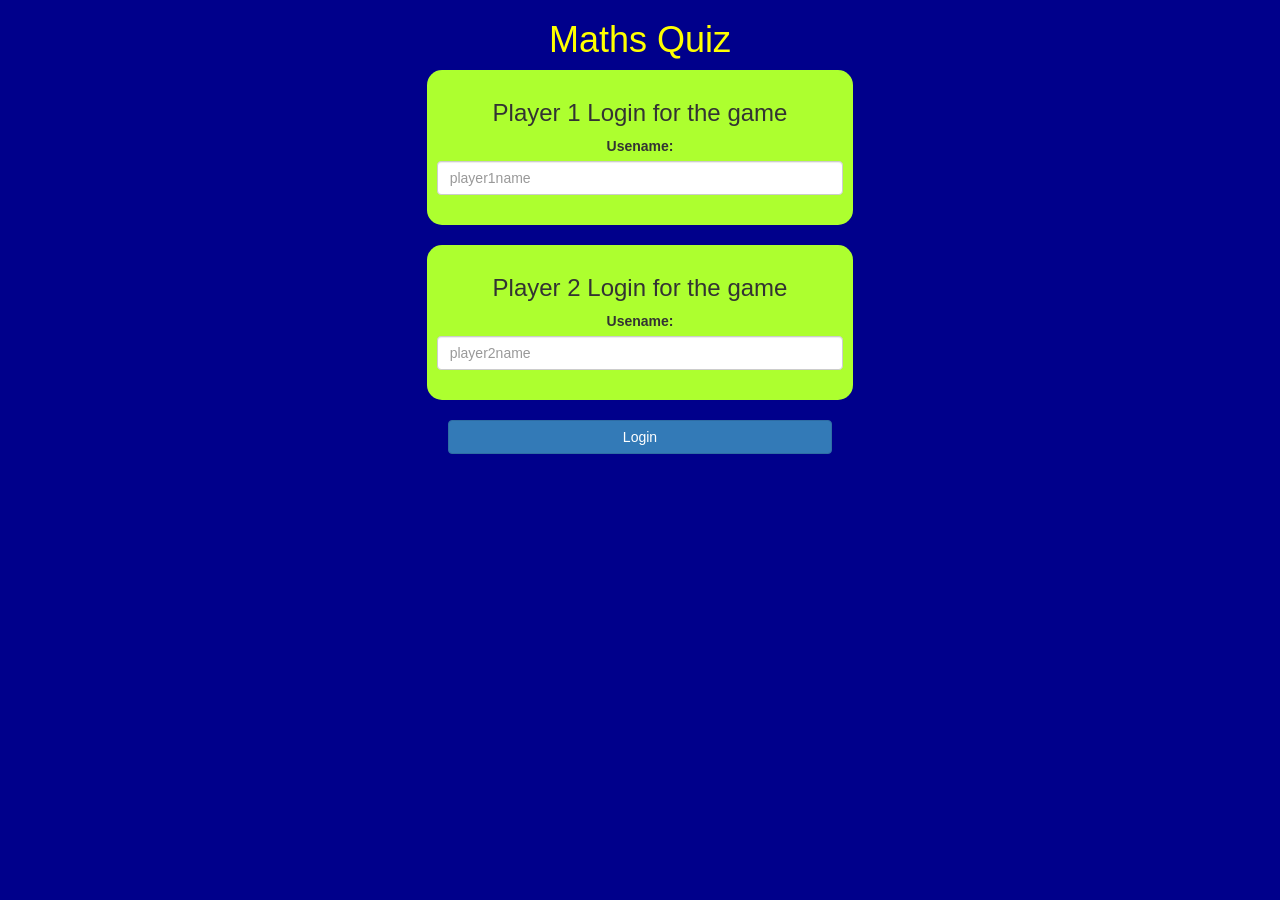
<file: index.html>
<!DOCTYPE html>
<html>
<head>
	<title>Guess The Word</title>

<meta name="viewport" content="width=device-width, initial-scale=1">
<link rel="stylesheet" href="https://maxcdn.bootstrapcdn.com/bootstrap/3.4.0/css/bootstrap.min.css">
<script src="https://ajax.googleapis.com/ajax/libs/jquery/3.4.1/jquery.min.js"></script>
<script src="https://maxcdn.bootstrapcdn.com/bootstrap/3.4.0/js/bootstrap.min.js"></script>
<link rel="stylesheet" type="text/css" href="style.css">

<link rel="stylesheet" type="text/css" href="style.css">

<script src="main.js"></script>
</head>
<body>
    <center>
		<h1> Maths Quiz</h1>
		<div class="col-lg-4 col-sm-8 col-xs-11 login_div1">
			<h3> Player 1 Login for the game </h3>
			<label> Usename: </label>
			<input type="text" id="player1_name_input" class="form-control" placeholder="player1name">
			<br>
		</div>
		<br>
			<div class="col-lg-4 col-sm-8 col-xs-11 login_div2">
				<h3> Player 2 Login for the game </h3>
				<label> Usename: </label>
				<input type="text" id="player2_name_input" class="form-control" placeholder="player2name">
				<br>
				
			</div>
			<br>
			<button style="width: 30%" class="btn btn-primary" onclick="addUser();"> Login</button>
		
		
	

</center>
</body>
</html>
</file>
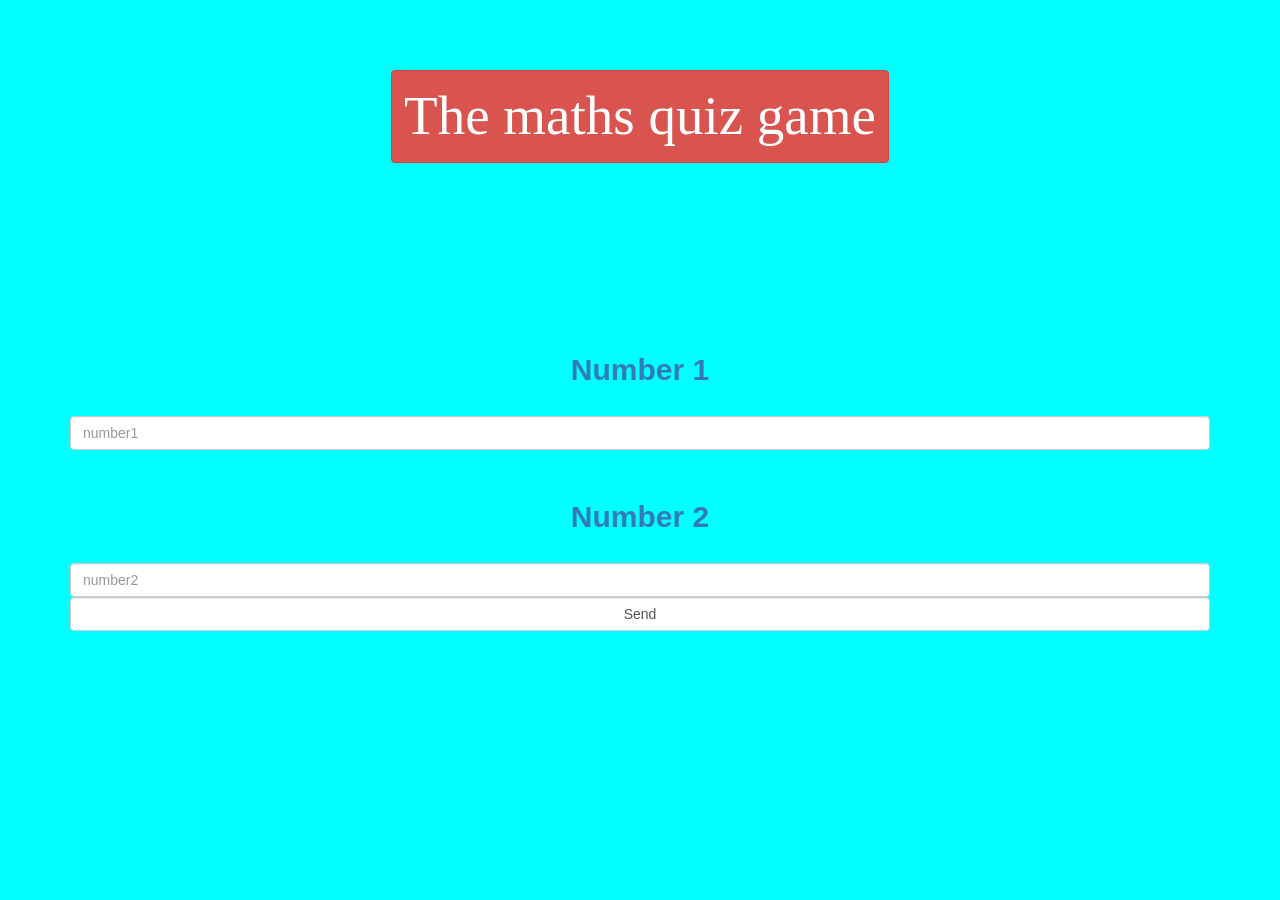
<file: quiz_game_page.html>
<html>
<head>
	<title>Guess The Word</title>

<meta name="viewport" content="width=device-width, initial-scale=1">
<link rel="stylesheet" href="https://maxcdn.bootstrapcdn.com/bootstrap/3.4.0/css/bootstrap.min.css">
<script src="https://ajax.googleapis.com/ajax/libs/jquery/3.4.1/jquery.min.js"></script>
<script src="https://maxcdn.bootstrapcdn.com/bootstrap/3.4.0/js/bootstrap.min.js"></script>
<link rel="stylesheet" type="text/css" href="quiz_game.css">
<script src="quiz_game_page.js"></script>
</head>

<body style="background-color: cyan;">
    <center>
    <h4 id="player1_name"></h4> <span id="player1_score"></span>
    <h4 id="player2_name"></h4> <span id="player2_score"></span>
    <div style="" class="container">

        <center>
            <br>
            <br>
            <h2 class="btn btn-danger" style="font-size: 55px; font-family: cursive;"> The maths quiz game</h2>
            <h3 id="player_question"></h3>
		<h3 id="player_ans"></h3>
        <div id="Output" class="col-lg-6"></div>
		<div id="output" class="col-lg-6" ></div>
        <br>
        <br>
        <br>
        <br>
        <br>
        <br>
        <br>
        <br>
        <h4 class="text-primary" style="font-size: 30px; font-weight: bolder;" > Number 1</h4>
        <br>
        
        <span> <input type="text" id="number1" class="form-control" placeholder="number1" ></span>
        <br>
        <br>
        <h4 class="text-primary" style="font-size: 30px; font-weight: bolder;" > Number 2</h4>
        <br>
        
        <span> <input type="text" id="number2" class="form-control" placeholder="number2"></span>
        <button class="form-control" onclick="Send();"> Send</button>
        </center>
    </div>
</center>
</body>

</html>
</file>
<file: style.css>
body
{
    background: darkblue;
}

    .login_div1 , .login_div2
    {
        background: greenyellow;
        padding: 10px;
        float: none;
        border-radius: 15px;
    }


#player1_name , #player2_name
{
    display: inline-block;
    margin-left: 20px;
}
#word
{
    width: 60%;
}
#word_display
{
    letter-spacing: 5px;
}
#output
{
background: white;
border-radius: 10px;
border-top: 10px solid #AA4465;
padding: 10px;
float: none;
text-align: left;
}
h1
{
 color: yellow   
}
</file>
<file: quiz_game.css>
_
</file>
